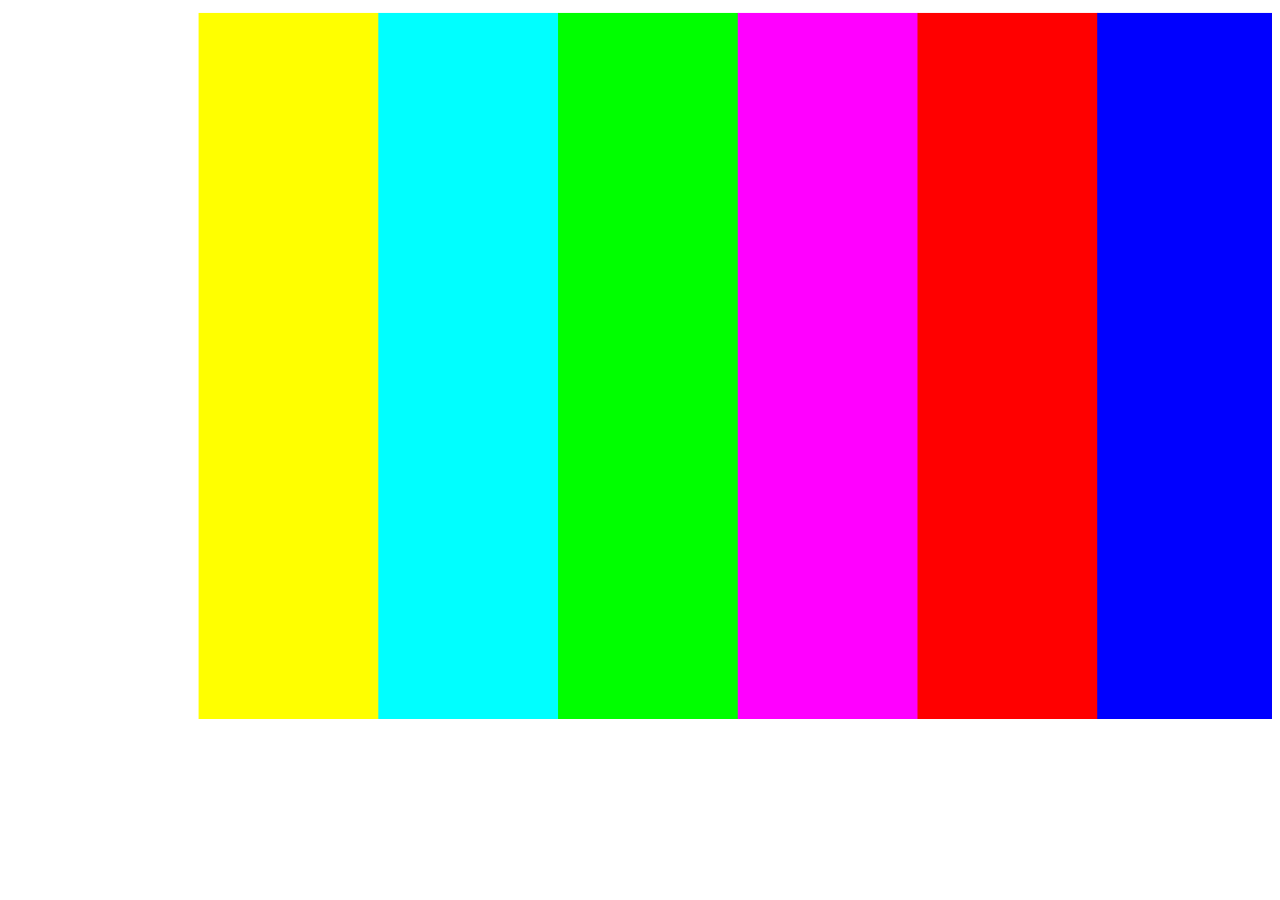
<file: ebubars/index.html>
<!DOCTYPE html>
<html>
    <head>
        <title>EBU colour bars</title>
    </head>
    <body> <!-- width="768" height="576" viewBox="0 0 768 576" xmlns="http://www.w3.org/2000/svg" -->
        <svg xmlns="http://www.w3.org/2000/svg" width="100%" height="100%" viewBox="-10 -5 1280 720" preserveAspectRatio="xMidYMid">
            <!-- EBU colour bar pattern (100/0/100/0 variant) -->
          
            <!-- Bar 1: White -->
            <rect x="0" y="0" width="182" height="720" fill="#FFFFFF" />
          
            <!-- Bar 2: Yellow -->
            <rect x="183" y="0" width="183" height="720" fill="#FFFF00" />
          
            <!-- Bar 3: Cyan -->
            <rect x="365" y="0" width="183" height="720" fill="#00FFFF" />
          
            <!-- Bar 4: Green -->
            <rect x="547" y="0" width="183" height="720" fill="#00FF00" />
          
            <!-- Bar 5: Magenta -->
            <rect x="729" y="0" width="183" height="720" fill="#FF00FF" />
          
            <!-- Bar 6: Red -->
            <rect x="911" y="0" width="183" height="720" fill="#FF0000" />
          
            <!-- Bar 7: Blue -->
            <rect x="1093" y="0" width="183" height="720" fill="#0000FF" />
          
            <!-- Bar 8: Black -->
            <rect x="1280" y="0" width="183" height="720" fill="#000000" />
          </svg>
    </body>
</html>
</file>
